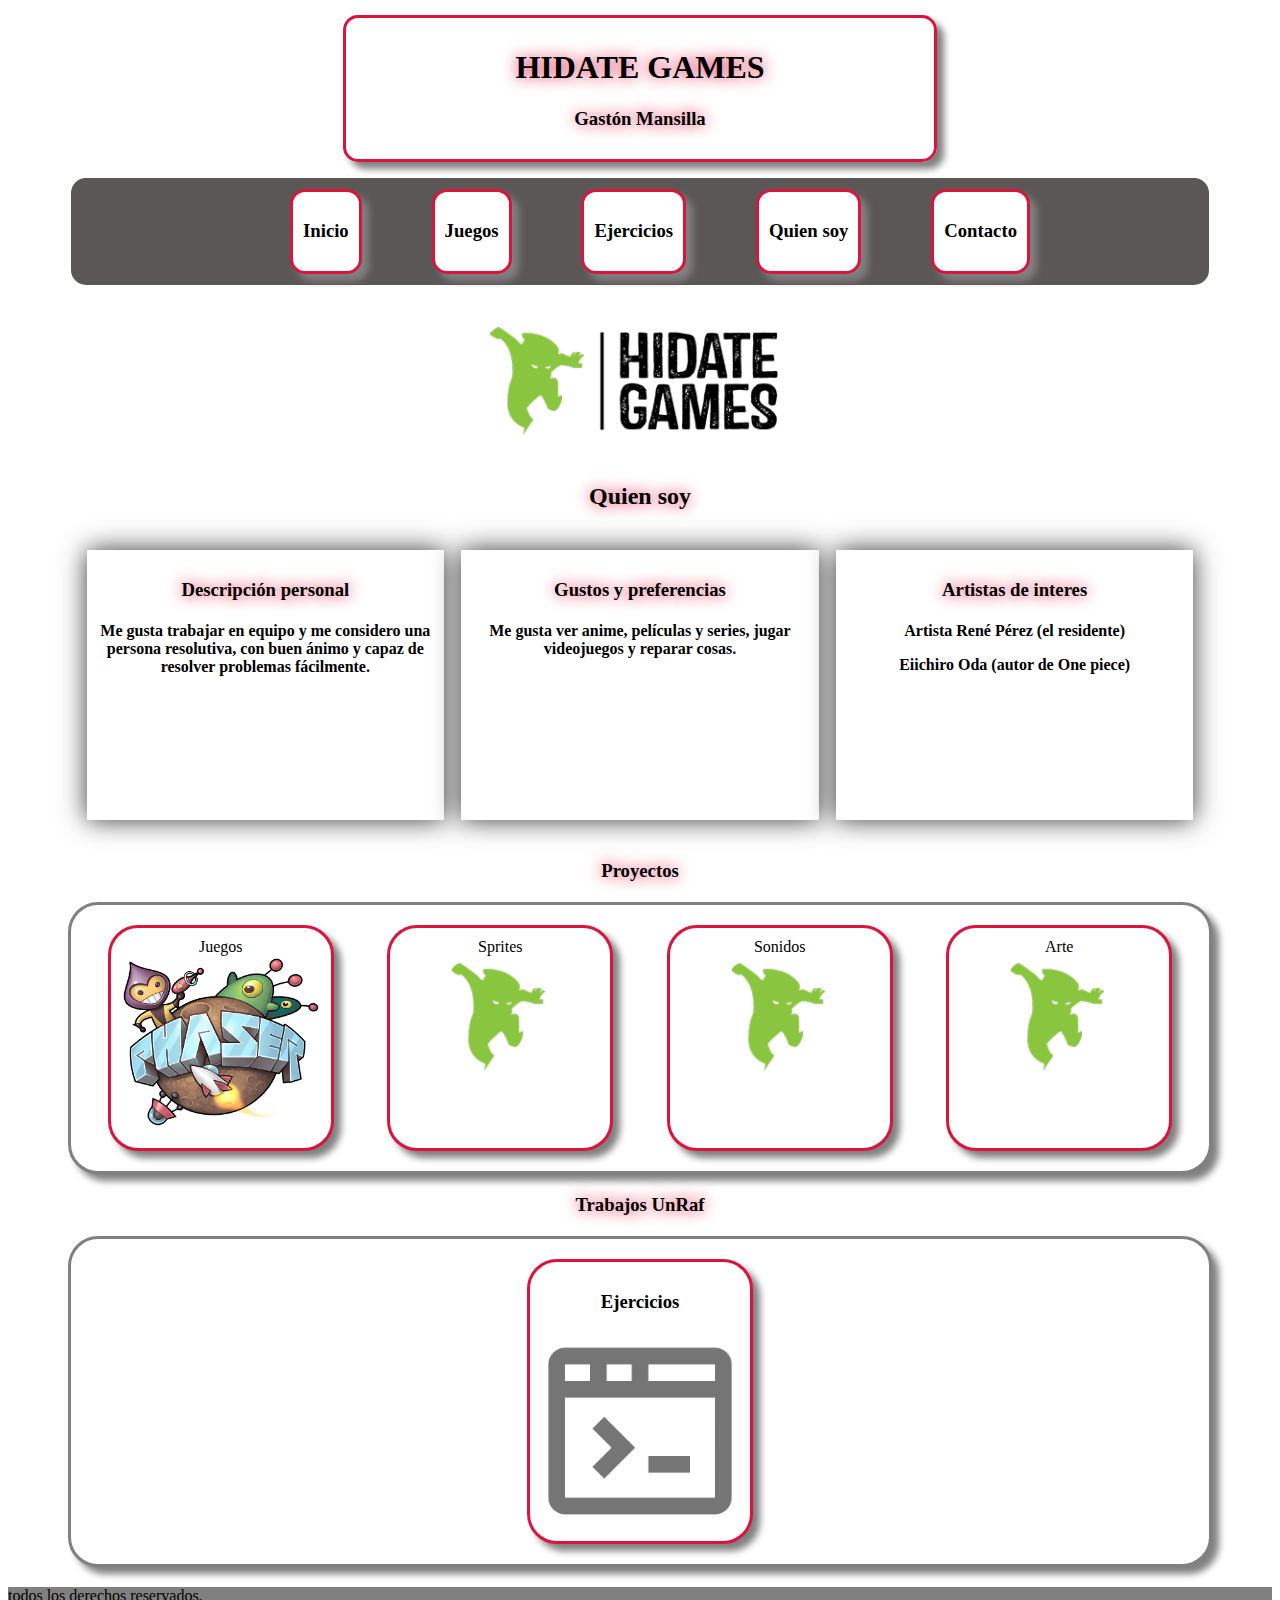
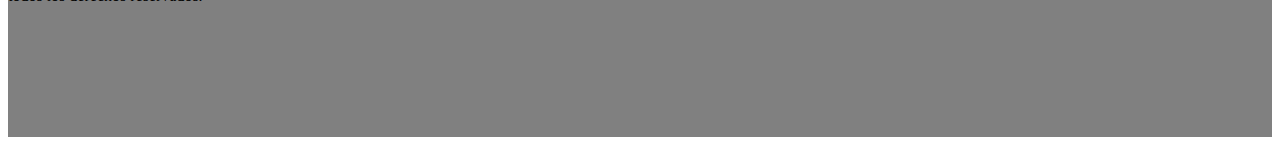
<file: index.html>
<!DOCTYPE html>
<html lang="en">
<head>
    <meta charset="UTF-8">
    <meta name="viewport" content="width=device-width, initial-scale=1.0">
    <title>Portfolio Mansilla Gaston</title>

    <link rel="stylesheet" href="estilos.css"/>
    
  </head>
<body>

    <header>
        <!-- barra de navegacion -->
        <h1>HIDATE GAMES</h1>
        <h3>Gastón Mansilla</h3>
       
    </header>
    
    <nav>
      <ul>
        <li id="colorNavegacion" ><h3>Inicio</h3></li>
        <li id="colorNavegacion" onclick= 'location.href="scrips/juegos.html"'><h3>Juegos</h3></li>
        <li id="colorNavegacion" onclick= 'location.href="scrips/ejercicios.html"'><h3>Ejercicios</h3></li>
        <li id="colorNavegacion"><h3>Quien soy</h3></li>
        <li id="colorNavegacion"><h3>Contacto</h3></li>
      </ul>

    </nav>
  
    <section>
      <div id="contenedor">
          <div id="imagen2">
              <img src="src/imagenes/logoHidate.PNG"/> 
          </div> 
      </div>
    </section>

    <div style="margin-top: 15px;"><h2 id="titulosSection" >Quien soy</h2></div>

    <section class="yoGeneral">
      
        <div id="yo">
          <h3 style=" text-shadow: crimson 0px 0px 15px;">Descripción personal</h3>
          <p></p>
          <h4>Me gusta trabajar en equipo y me considero una persona resolutiva,
             con buen ánimo y capaz de resolver problemas fácilmente. </h4> 


        </div>
      
        <div id="yo"> 
          <h3 style=" text-shadow: crimson 0px 0px 15px;">Gustos y preferencias </h3> 
          <p></p>
          <h4>Me gusta ver anime, películas y series, jugar videojuegos y reparar cosas.  </h4>
        </div>
    
        <div id="yo"> 
          <h3 style=" text-shadow: crimson 0px 0px 15px;">Artistas de interes</h3>
          <p></p>
          <h4>Artista René Pérez (el residente)
            <p></p>
             Eiichiro Oda (autor de One piece) 
          </h4>
          
        
        </div>
    
    
    </section>

    <div id = "titulosSection">
      <h3> Proyectos </h3>
    </div>
   

    <section class="integrantes">

      
      
      <div id="imagentrio" onclick= 'location.href="scrips/juegos.html"' > Juegos 
        <img src="src/imagenes/phaser3.png"/>
      </div>
    
      <div id="imagentrio"> Sprites 

        <img src="src/imagenes/ninjaGames.PNG"/>
      </div>
  
      <div id="imagentrio"> Sonidos

        <img src="src/imagenes/ninjaGames.PNG"/> 
      </div>
    
      <div id="imagentrio"> Arte
        
        <img src="src/imagenes/ninjaGames.PNG"/>
       </div>

    </section>

  <div id = "titulosSection">
    <h3> Trabajos UnRaf </h3>

  </div>
  

  <section class="integrantes">
  


    <div id="imagentrioEjercicio" > 
      <h3>Ejercicios</h3>
      <a href="scrips/ejercicios.html"><img src="src/imagenes/botonIr.png"></a>
      <script>

        
      </script>
    

    </div>
    
  
  </section>
 
    <footer>
      todos los derechos reservados.
    </footer>
    
    

</body>

</html>
</file>
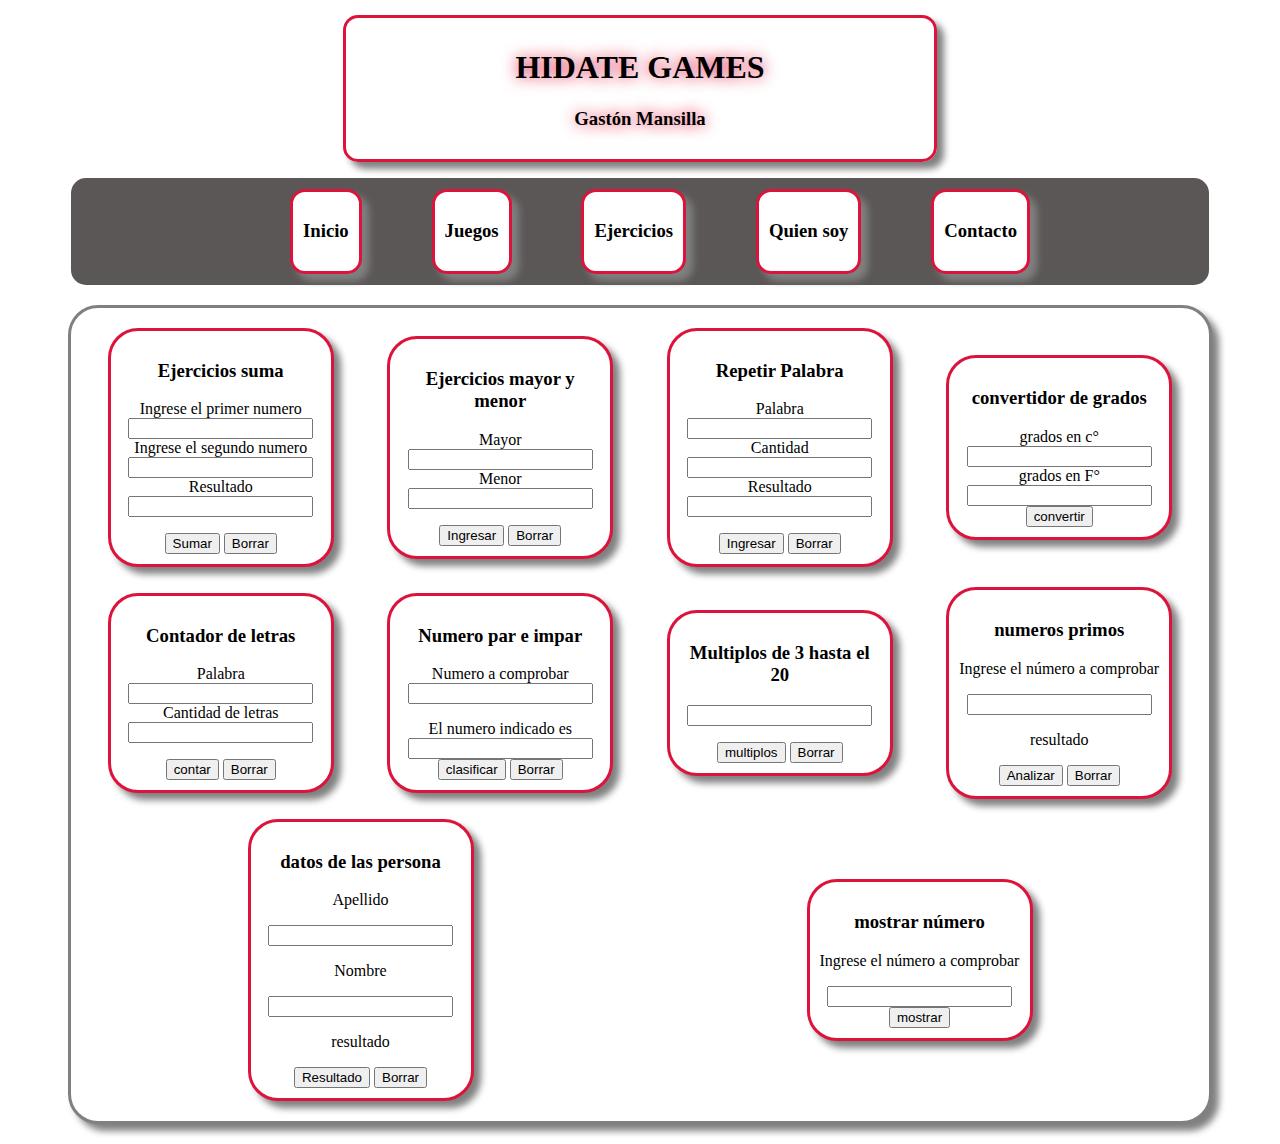
<file: scrips/ejercicios.html>
<!DOCTYPE html>
<html lang="en">
<head>
    <meta charset="UTF-8">
    <meta http-equiv="X-UA-Compatible" content="IE=edge">
    <meta name="viewport" content="width=device-width, initial-scale=1.0">
    <link rel="stylesheet" href="../estilos.css"/>
    <title>Document</title>
</head>
<body>
    <header>
        <!-- barra de navegacion -->
        <h1>HIDATE GAMES</h1>
        <h3>Gastón Mansilla</h3>
       
    </header>
    
    <nav>
      <ul>
        <li id="colorNavegacion" onclick= 'location.href="../index.html"'><h3>Inicio</h3></li>
        <li id="colorNavegacion" onclick= 'location.href="juegos.html"'><h3>Juegos</h3></li>
        <li id="colorNavegacion"><h3>Ejercicios</h3></li>
        <li id="colorNavegacion"><h3>Quien soy</h3></li>
        <li id="colorNavegacion"><h3>Contacto</h3></li>
      </ul>

    </nav>
    

    <section class="integrantes">
  
        <!--ejercicio suma -->
      
          <div id="imagentrioEjercicio" > 
            <h3>Ejercicios suma</h3>
            <form  >
              <label for="numero1"  >Ingrese el primer numero</label>
              <input type="number" id="num1" width="auto" >
              <label for="numero2">Ingrese el segundo numero</label>
              <input type="number" id="num2" width="auto">
              <label for="resultado" >Resultado</label>
              <input type="number" id="result" width="auto" readonly>
              <p></p>
            </form>
            <button onclick="Rutina()"> Sumar </button>
            <button onclick="limpiar()"> Borrar </button>
      
            <script>
                function Rutina() {
                    var num1 = parseInt( document.getElementById("num1").value) 
                    var num2 =parseInt ( document.getElementById("num2").value)
                    var result= num1+num2
                    document.getElementById("result").value=result
                
                }
                function limpiar() {
                  document.getElementById("num1").value=""
                  document.getElementById("num2").value=""
                  document.getElementById("result").value=""
                
                }
                    
            </script>
      
            
      
          </div>
           <!--ejercicio suma -->

        <!--ejercicio 2 -->
        <div id="imagentrioEjercicio" > 
            <h3>Ejercicios mayor y menor</h3>
            <form>
                <label for="mayor" >Mayor</label>
                <input type="number" id="mayor" width="auto" readonly>
                <label for="menor" >Menor</label>
                <input type="number" id="menor" width="auto" readonly>
                <p></p>
            </form>
            <button onclick="MenoryMayor()">Ingresar</button>
            <button onclick="limpiarMayor()">Borrar</button>
        
            <script>
                function MenoryMayor() {
                    var num1 = 0 
                    var mayor= 0
                    var menor =0
                    for (let index = 0; index < 4; index++) {
                        
                        
                        if (index === 0) {
                            num1 =  prompt("ingresa el primer numero")
                            mayor=num1
                            menor=num1
                            }

                        else {
                                num1 =  prompt("ingresa el primer numero")
                                    if (num1<menor) {
                                        menor=num1
                                        
                                    }
                                    if (num1>mayor) {
                                        mayor=num1
                                    }       
                        }
                    }
                    document.getElementById("menor").value=menor
                    document.getElementById("mayor").value=mayor
                
                }


                function limpiarMayor() {
                    document.getElementById("mayor").value=""
                    document.getElementById("menor").value=""
                    
                
                }
                    
            </script>
        
            
        
            </div>
        <!--ejercicio 2 -->

                <!--ejercicio 3 -->
                <div id="imagentrioEjercicio" > 
                    <h3>Repetir Palabra</h3>
                    <form>
                        <label for="palabra" > Palabra</label>
                        <input type="text" id="palabras" width="auto" >
                        <label for="cantidad" >Cantidad</label>
                        <input type="number" id="cantidad" width="auto" >
                        <label for="resultado" >Resultado</label>
                        <input type="text" id="resultado" width="auto"  readonly>
                        <p></p>
                    </form>
                    <button onclick="repetirPalabras()">Ingresar</button>
                    <button onclick="limpiarPalabras()">Borrar</button>
                
                    <script>
                        function repetirPalabras() {
                            var cantidad = parseInt( document.getElementById("cantidad").value)
                            var palabras = document.getElementById("palabras").value
                            var resultado = "" 

                            
                            for (let index = 0; index < cantidad; index++) {
                                resultado = resultado + palabras
                                document.getElementById("resultado").value = resultado
  
                            }                    
                        }
        
        
                        function limpiarPalabras() {
                            document.getElementById("cantidad").value=""
                            document.getElementById("palabras").value=""
                            document.getElementById("resultado").value=""
                            
                        
                        }
                            
                    </script>
                
                    
                
                    </div>
                <!--ejercicio 3 -->

                    
                <!--ejercicio 4 -->
                <div id="imagentrioEjercicio" > 
                    <h3>convertidor de grados </h3>
                    <form>
                        <label for="numero" >grados en c°</label>
                        <input type="number" id="gradosC" width="auto" onclick="desactivainputF()">
                        <label for="resultado" >grados en F°</label>
                        <input type="number" id="gradosF" width="auto" onclick="desactivainputC()" >

                    </form>

                    <button onclick="convertirTemperaturas()">convertir</button>
                    
                
                    <script>

                        function desactivainputC(  ) {

                            var actC = document.getElementById("gradosC") 
                            var actF = document.getElementById("gradosF") 
                            actC.disabled=false
                            actC.value=0
                            actF.value =""


                        }

                        function desactivainputF(  ) {
                       
                        var actF = document.getElementById("gradosF")
                        var actC = document.getElementById("gradosC")
                            actF.disabled=false
                            actF.value=0
                            actC.value =""
                            

                        }
                        function convertirTemperaturas() {
                            var actF = parseInt( document.getElementById("gradosF").value)
                            var actC = parseInt( document.getElementById("gradosC").value)
                            var resultadoConversion
                            if (actF==0) {

                                resultadoConversion = actC*9/5+32;
                                document.getElementById("gradosF").value = resultadoConversion
                                console.log(resultadoConversion)
                               
                            } else {
                                resultadoConversion=(actF-32)*5/9;
                                document.getElementById("gradosC").value =  resultadoConversion
                                console.log(resultadoConversion)
      
                            }

                        }
         
                    </script>

                    </div>
                <!--ejercicio 4 -->


                <!--ejercicio 5 -->
                <div id="imagentrioEjercicio" > 
                    <h3>Contador de letras</h3>
                    <form>
                        <label for="palabra" > Palabra </label>
                        <input type="text" id="palabraCant" width="auto" >
                        <label for="cantidad" >Cantidad de letras</label>
                        <input type="number" id="cantidadLetras" width="auto" readonly>
                        
                        <p></p>
                    </form>
                    <button onclick="cantidadDeLetras()">contar</button>
                    <button onclick="limpiarCasillas()">Borrar</button>
                
                    <script>
                        function cantidadDeLetras() {
                            
                            var palabraCant =  document.getElementById("palabraCant").value
                            var cantidad = palabraCant.length
                            document.getElementById("cantidadLetras").value = cantidad
                                     
                        }
        
        
                        function limpiarCasillas() {
                            document.getElementById("cantidadLetras").value=""
                            document.getElementById("palabraCant").value=""
   
                        }
                            
                    </script>

                    </div>
                <!--ejercicio 5 -->

                
                <!--ejercicio 6 -->
                <div id="imagentrioEjercicio" > 
                    <h3>Numero par e impar </h3>
                    <form>
                        <label for="numeroComprobar" > Numero a comprobar </label>
                        <input type="number" id="numeroAComprobar" width="auto" >
                        <p></p>
                        <label for="clasfica" >El numero indicado es</label>    
                        <input type="text" id="clasificar" width="auto" readonly>

                    </form>
                    <button onclick="clasificacionDeNumero()">clasificar</button>
                    <button onclick="limpiarCasillasClasificacion()">Borrar</button>
                
                    <script>
                        function clasificacionDeNumero() {

                            var numeroAComprobar = parseInt( document.getElementById("numeroAComprobar").value)
                            
                            if(numeroAComprobar % 2 == 0) {
                                document.getElementById("clasificar").value= "par";
                                }
                                else {
                                    document.getElementById("clasificar").value= "impar";
                                }
             
                        }
        
        
                        function limpiarCasillasClasificacion() {
                            document.getElementById("clasificar").value=""
                            document.getElementById("numeroAComprobar").value=""

                        }
                            
                    </script>

                    </div>
                <!--ejercicio 6 -->

                  <!--ejercicio 7 -->
                  <div id="imagentrioEjercicio" > 
                    <h3>Multiplos de 3 hasta el 20 </h3>
                    <form>

                        <input type="number" id="Multiplos" width="auto" readonly>
                        <p></p>

                    </form>
                    <button onclick="multiplosDe3()">multiplos</button>
                    <button onclick="limpiarMultiplos()">Borrar</button>
                
                    <script>

                        function multiplosDe3() {
                            var multiplos = 0
                            var multiploscad = ""

                            for (let index = 20; index >= 0; index--) {
                                
                                if (index % 3 == 0) {
                                    multiploscad = multiploscad + index.toString()+" ; "
                                    console.log()
                                    document.getElementById("Multiplos").value = multiploscad
                                
                                }
                            }   
                                
                                
                                
                                
                        }
                           
        
                        function limpiarMultiplos() {
                            document.getElementById("Multiplos").value=""
                            

                        }
                    
                            
                    </script>

                    </div>



                 <!--ejercicio 8 -->
                 <div id="imagentrioEjercicio" > 
                    <h3>numeros primos</h3>
                    <form>
                       
                        <label for="numeroprimo" > Ingrese el número a comprobar  </label>
                        <p></p>
                        <input type="number" id="numPrimo" width="auto" >
                        <p></p>
                        <label for="numeroprimo" id="lResultado" > resultado  </label>
                        <p></p>

                    </form>
                    <button onclick="numerosPrimos()">Analizar</button>
                    <button onclick="limpiarPrimos()">Borrar</button>
                
                    <script>

                        function numerosPrimos() {
                            var numeroPrimoIngresado = parseInt(document.getElementById("numPrimo").value)

                            let contador = 0

                            for (let index = 0; index <= numeroPrimoIngresado ; index++) {
                                
                                
                                if ((numeroPrimoIngresado % index) == 0) {
                                   contador=contador+1
                                
                                }
                                
                            }
                            if (contador==2) {

                                document.getElementById("lResultado").innerHTML=numeroPrimoIngresado+" es un numero primo"  
                                
                            } else {

                                document.getElementById("lResultado").innerHTML=numeroPrimoIngresado+" no es un numero primo"  
                                
                            }   
                                
                                
                                
                                
                        }
                           
        
                        function limpiarPrimos() {

                            document.getElementById("lResultado").innerHTML= "resultado"
                            document.getElementById("numPrimo").value=""
                            

                        }
                    
                            
                    </script>
                    

                    </div>
               <!--ejercicio 8 -->
            
            


                 <!--ejercicio 9 -->
                 <div id="imagentrioEjercicio" > 
                    <h3>datos de las persona</h3>
                    <form>
                       
                        <label for="Apellido" >Apellido </label>
                        <p></p>
                        <input type="text" id="Apellido" width="auto" >
                        <p></p>
                        <label for="Nombre" >Nombre</label>
                        <p></p>
                        <input type="text" id="Nombre" width="auto" >
                        <p></p>
                        <label for="textResultado" id="textResultado" > resultado  </label>
                        <p></p>

                    </form>
                    <button onclick="unirtodo()">Resultado</button>
                    <button onclick="limpiarPrimos()">Borrar</button>
                
                    <script>

                        function unirtodo() {

                            var numeroPrimoIngresado = parseInt(document.getElementById("numPrimo").value)
                            document.getElementById("textResultado").innerHTML=document.getElementById("Apellido").value +" "+ document.getElementById("Nombre").value

                            
                            
                        }
                           
        
                        function limpiarPrimos() {

                            document.getElementById("lResultado").innerHTML= "resultado"
                            document.getElementById("numPrimo").value=""
                            

                        }
                    
                            
                    </script>

                    </div>
               <!--ejercicio 9 -->

               <!--ejercicio chino -->
               <div id="imagentrioEjercicio" > 
                <h3>mostrar número</h3>
                <form>
                   
                    <label for="numeroch" > Ingrese el número a comprobar  </label>
                    <p></p>
                    <input type="number" id="numchino" width="auto" >
                    
                </form>
                <button onclick="chluk()">mostrar</button>
            
                <script>

                    function chluk() {
                        var numerochino = document.getElementById("numchino").value
                        console.log(numerochino)
                        alert("el numero es "+numerochino)

           
                    }
                       
    
         
                        
                </script>
                

                </div>


        </section>
       
    
</body>
</html>
</file>
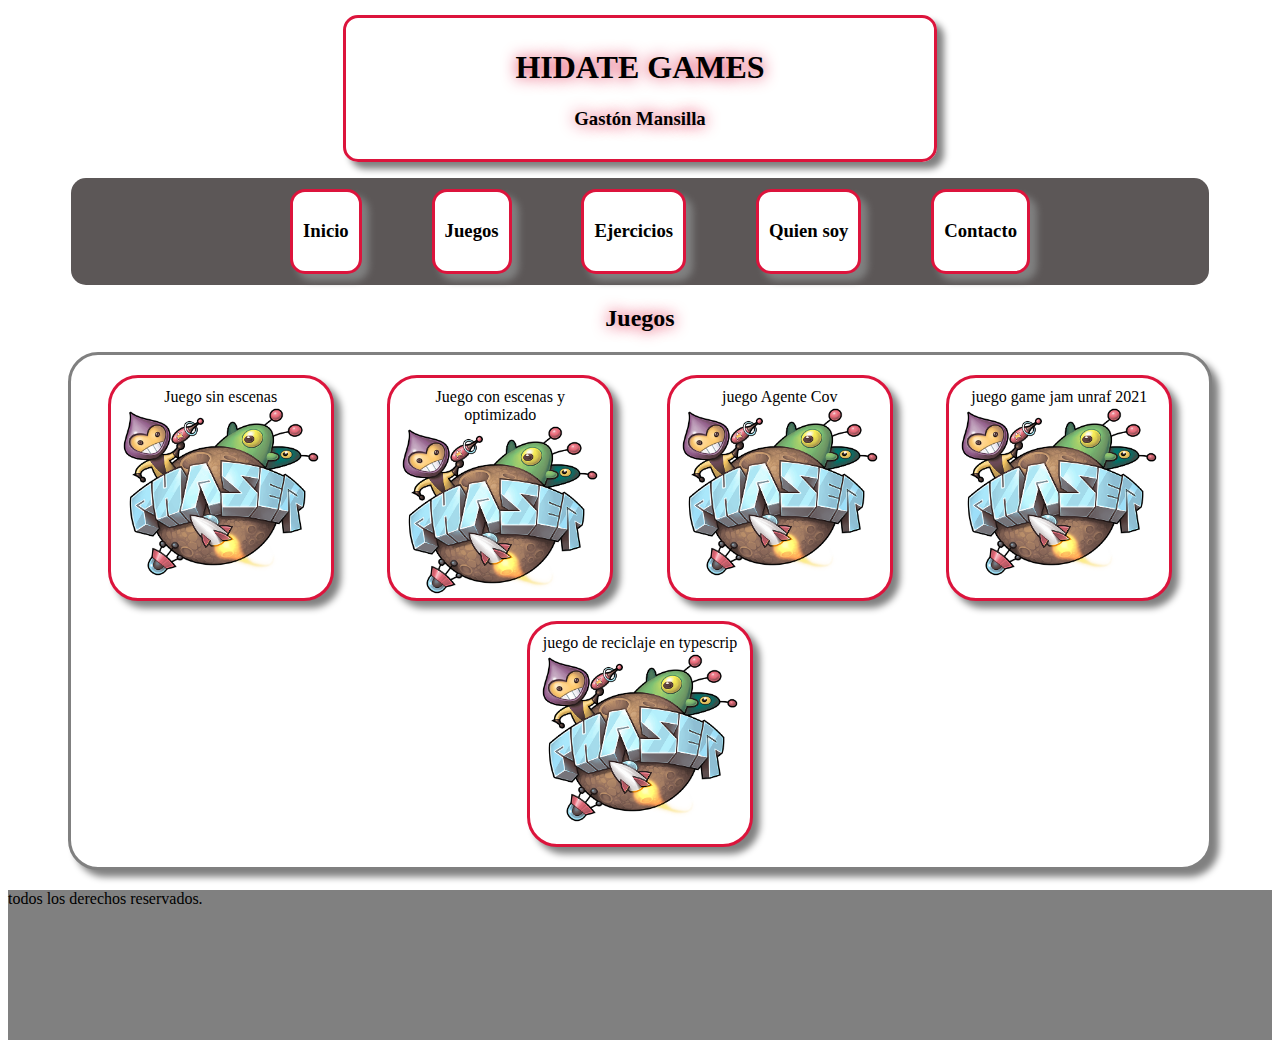
<file: scrips/juegos.html>
<!DOCTYPE html>
<html lang="en">
<head>
    <meta charset="UTF-8">
    <meta name="viewport" content="width=device-width, initial-scale=1.0">
    <title>Juegos</title>

    <link rel="stylesheet" href="../estilos.css"/>
    
  </head>
<body>

    <header>
        <!-- barra de navegacion -->
        <h1>HIDATE GAMES</h1>
        <h3>Gastón Mansilla</h3>
       
    </header>
    
    <nav>
      <ul>
        <li id="colorNavegacion" onclick= 'location.href="../index.html"'><h3>Inicio</h3></li>
        <li id="colorNavegacion"><h3>Juegos</h3></li>
        <li id="colorNavegacion" onclick= 'location.href="ejercicios.html"'><h3>Ejercicios</h3></li>
        <li id="colorNavegacion"><h3>Quien soy</h3></li>
        <li id="colorNavegacion"><h3>Contacto</h3></li>
      </ul>

    </nav>
  

    <div style="margin-top: 15px;"><h2 id="titulosSection" >Juegos</h2></div>

    <section class="integrantes">

      
      
      <div id="imagentrio" onclick= 'location.href="JuegoPhaser.html"'  > Juego sin escenas  
      
        <img src="../src/assets/phaser3.png"/>
      
      
      </div>
    
      <div id="imagentrio" onclick= 'location.href="juegoPhaser0.1.html"'> Juego con escenas y optimizado 
        
        <img src="../src/assets/phaser3.png"/>

      </div>

      <div id="imagentrio" onclick= 'location.href="juegoAgenteCov/agenteCov.html"'> juego Agente Cov
        
        <img src="../src/assets/phaser3.png"/>

      </div>

      <div id="imagentrio"> juego game jam unraf 2021
        <a href="  https://gastonmansillavj.github.io/juegoGameJamMicaGaston/JuegoGameJam/index.html"><img src="../src/assets/phaser3.png"></a>
      </div>

      <div id="imagentrio"> juego de reciclaje en typescrip
        <a href="https://gastonmansillavj.github.io/juegoreciclaje2/"><img src="../src/assets/phaser3.png"></a>
      </div>
      
    

    </section>
  
    <footer>
      todos los derechos reservados.
    </footer>
    
    

</body>

</html>
</file>
<file: estilos.css>
body{
    background-color: rgb(255, 255, 255);
}

header{
    background-color: rgba(255, 255, 255, 0.431);
    width: 45%;
    text-align: center;
    text-shadow: crimson 0px 0px 15px;
    margin-top: 20px;
    margin: 15px auto;
    padding: 10px ;
    border: 3px solid crimson;
    border-radius: 15px;
    box-shadow: grey 7px 7px 7px;
}

#colorNavegacion{
    background-color: rgb(255, 255, 255);
    border: 3px solid crimson; 
    box-shadow: grey 7px 7px 7px;
    display: inline-block;
    padding: 10px;
    margin: 1% 3%;
    border-radius: 15px;
}
nav{
    width: 90%;
    text-align: center;
    margin: 15px auto;
    background-color: rgb(92, 87, 87); 
    border-radius: 15px;
   
}


/* slider */
#contenedor{
    max-width: 90%;
    margin-left: auto;
    margin-right: auto;
    border-radius: 25px;
    
}

   


img{
    max-width: 100%;
    display: block;
    margin-left: auto;
    margin-right: auto;
    border-radius: 25px;
    
    
}

.yoGeneral{
    background-color: rgb(255, 255, 255);
    text-align: center;
    margin-top: 20px;
    margin: 20px 60px;
    padding: 10px ;
    height: auto;
    border-radius: 30px;
   
/*se coloca en el box padre para centrar los div automatcamente*/
    display: flex;
    flex-direction: row;
    flex-wrap: wrap;
    align-items: center;

          
}

#yo{

    background-color: rgb(255, 255, 255);  
    box-shadow: rgb(56, 55, 55) 0px 0px 25px;
    width: 30%;
    min-width: 200px;
    min-height: 250px;
    margin:  10px auto; 
    padding: 10px;
   
    
    
    
}
.integrantes{
    background-color: rgb(255, 255, 255);
    border:3px solid gray;
    box-shadow: grey 7px 7px 7px;
    text-align: center;
    margin-top: 20px;
    margin: 20px 60px;
    padding: 10px ;
    height: auto;
    border-radius: 30px;
   
/*se coloca en el box padre para centrar los div automatcamente*/
    display: flex;
    flex-direction: row;
    flex-wrap: wrap;
    align-items: center;

          
}



#imagentrio{
    background-color: rgb(255, 255, 255);  
    border: 3px solid crimson;
    box-shadow: grey 7px 7px 7px;
    width: 200px;
    height:200px;
    margin:  10px auto; 
    padding: 10px;
    border-radius: 30px;
    
}

#imagentrioEjercicio{
    background-color: rgb(255, 255, 255);  
    border: 3px solid crimson;
    box-shadow: grey 7px 7px 7px;
    width: 200px;
    height:auto;
    margin:  10px auto; 
    padding: 10px;
    border-radius: 30px;
    
}

#titulosSection{
    text-align: center;
    text-shadow: crimson 0px 0px 15px;
}


footer{
    margin-top: 10px;
    background-color: gray;
    height: 150px;
    clear: left;

}
</file>
